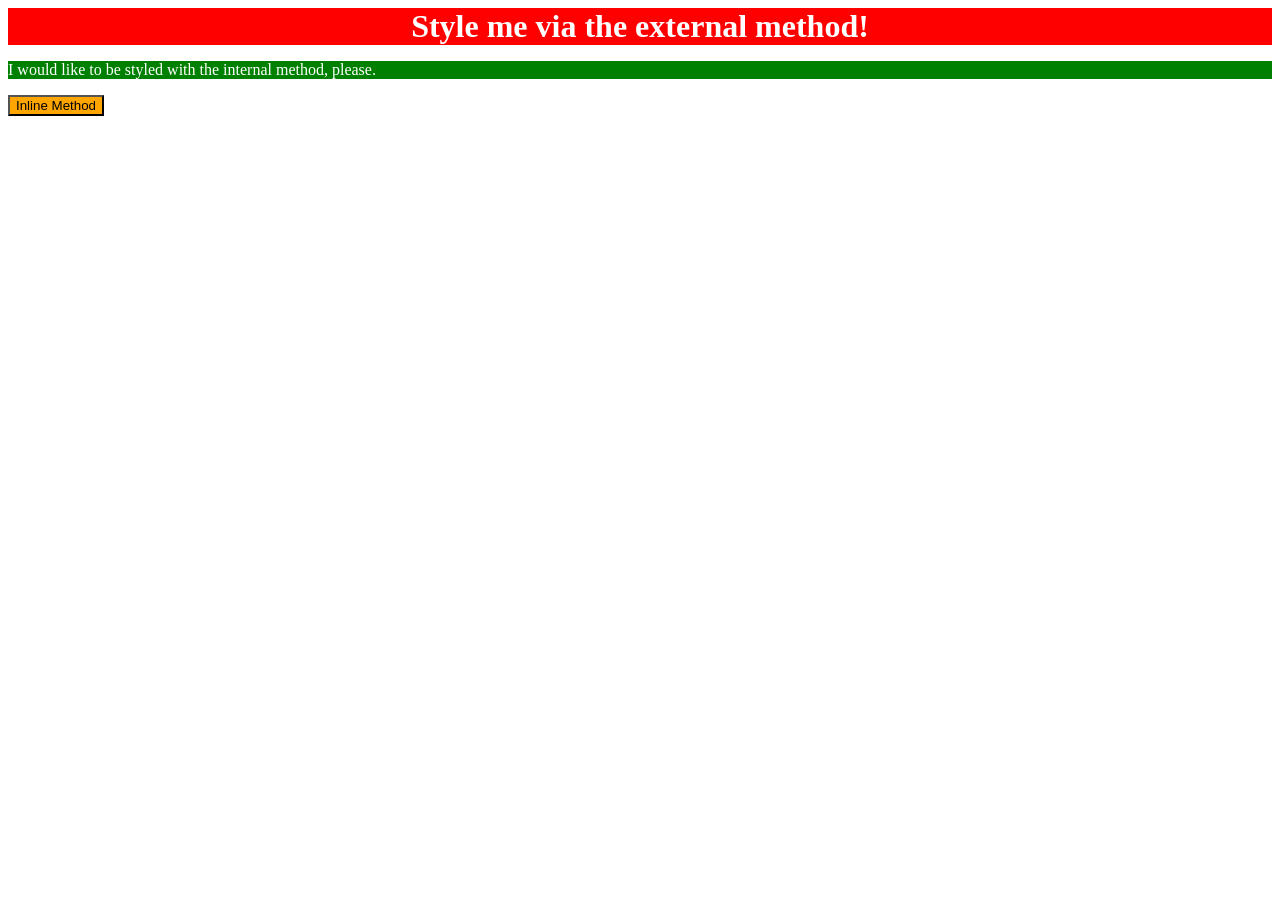
<file: foundations/intro-to-css/01-css-methods/index.html>
<!DOCTYPE html>
<html lang="en">
  <head>
    <meta charset="UTF-8">
    <meta http-equiv="X-UA-Compatible" content="IE=edge">
    <meta name="viewport" content="width=device-width, initial-scale=1.0">
    <title>Methods for Adding CSS</title>
    <link rel="stylesheet" href="styles.css">
    <style>
      p {
        background-color: green;
        color: white;
        font-size: 18;
      }
    </style>
  </head>
  <body>
    <div>Style me via the external method!</div>
    <p>I would like to be styled with the internal method, please.</p>
    <button style="background-color: orange; font-size: 18;">Inline Method</button>
  </body>
</html>
</file>
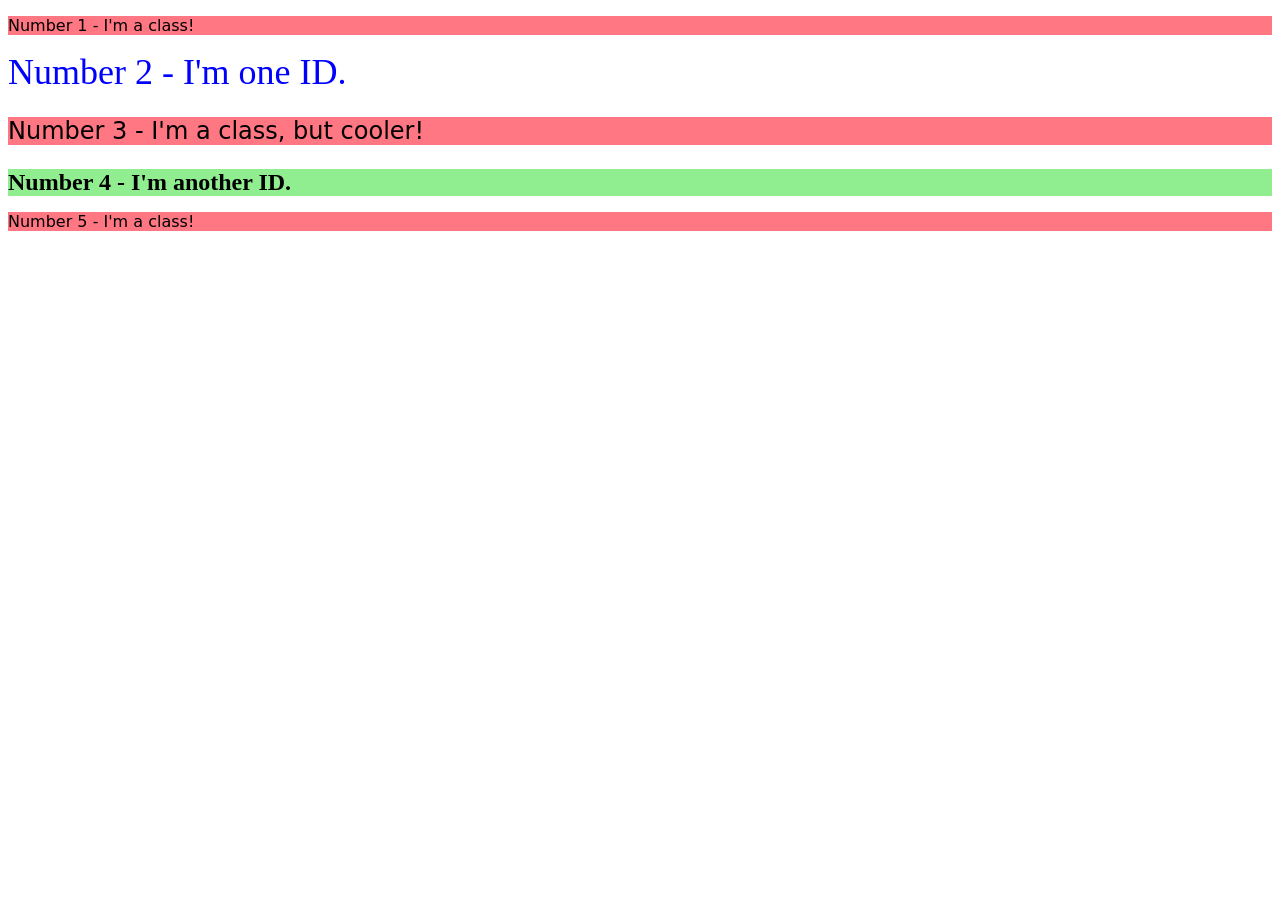
<file: foundations/intro-to-css/02-class-id-selectors/index.html>
<!DOCTYPE html>
<html lang="en">
  <head>
    <meta charset="UTF-8">
    <meta http-equiv="X-UA-Compatible" content="IE=edge">
    <meta name="viewport" content="width=device-width, initial-scale=1.0">
    <title>Class and ID Selectors</title>
    <link rel="stylesheet" href="style.css">
  </head>
  <body>
    <p class="odd">Number 1 - I'm a class!</p>
    <div id="two">Number 2 - I'm one ID.</div>
    <p class="odd special">Number 3 - I'm a class, but cooler!</p>
    <div id="four">Number 4 - I'm another ID.</div>
    <p class="odd">Number 5 - I'm a class!</p>
  </body>
</html>
</file>
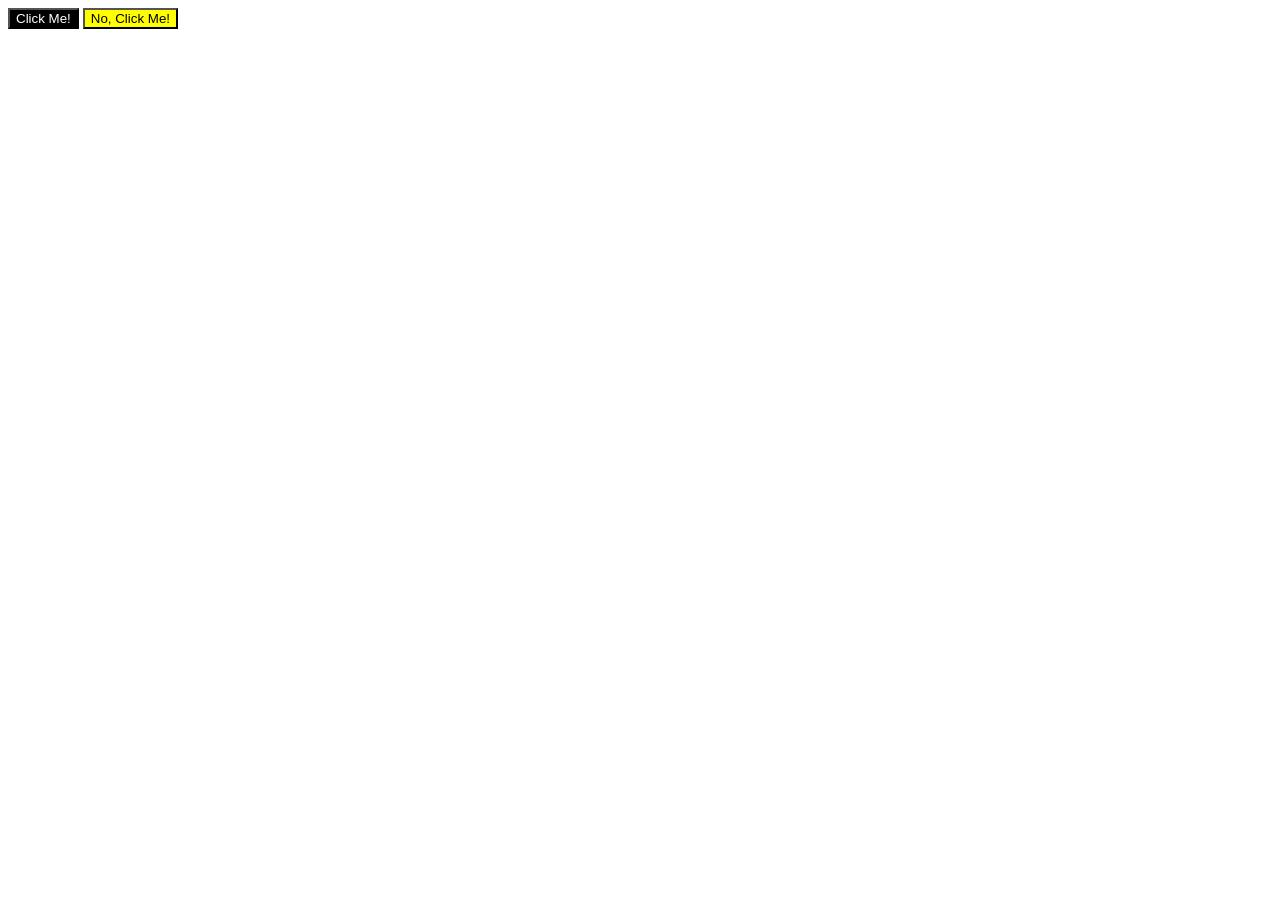
<file: foundations/intro-to-css/03-grouping-selectors/index.html>
<!DOCTYPE html>
<html lang="en">
  <head>
    <meta charset="UTF-8">
    <meta http-equiv="X-UA-Compatible" content="IE=edge">
    <meta name="viewport" content="width=device-width, initial-scale=1.0">
    <title>Grouping Selectors</title>
    <link rel="stylesheet" href="style.css">
  </head>
  <body>
    <button class="black">Click Me!</button>
    <button class="yellow">No, Click Me!</button>
  </body>
</html>
</file>
<file: foundations/intro-to-css/01-css-methods/styles.css>
div {
    background-color: red;
    color: white;
    font-size: 32px;
    text-align: center;
    font-weight: bold;
}
</file>
<file: foundations/intro-to-css/02-class-id-selectors/style.css>
/* Add CSS Styling */

.odd {
    background-color: #FF7782;
    font-family: Verdana, "DejaVu Sans", sans-serif;
}

#two {
    color: #0000FF;
    font-size: 36px;
}

.odd.special {
    font-size: 24px;
}

#four {
    background-color: #90EE90;
    font-size: 24px;
    font-weight: bold;
}
</file>
<file: foundations/intro-to-css/03-grouping-selectors/style.css>
/* Add CSS Styling */

.black {
    background-color: black;
    color: white;
}

.yellow {
    background-color: yellow;
}

.black
.yellow {
    font-size: 28px;
    font-family: Helvetica, 'Times New Roman', sans-serif;
}
</file>
